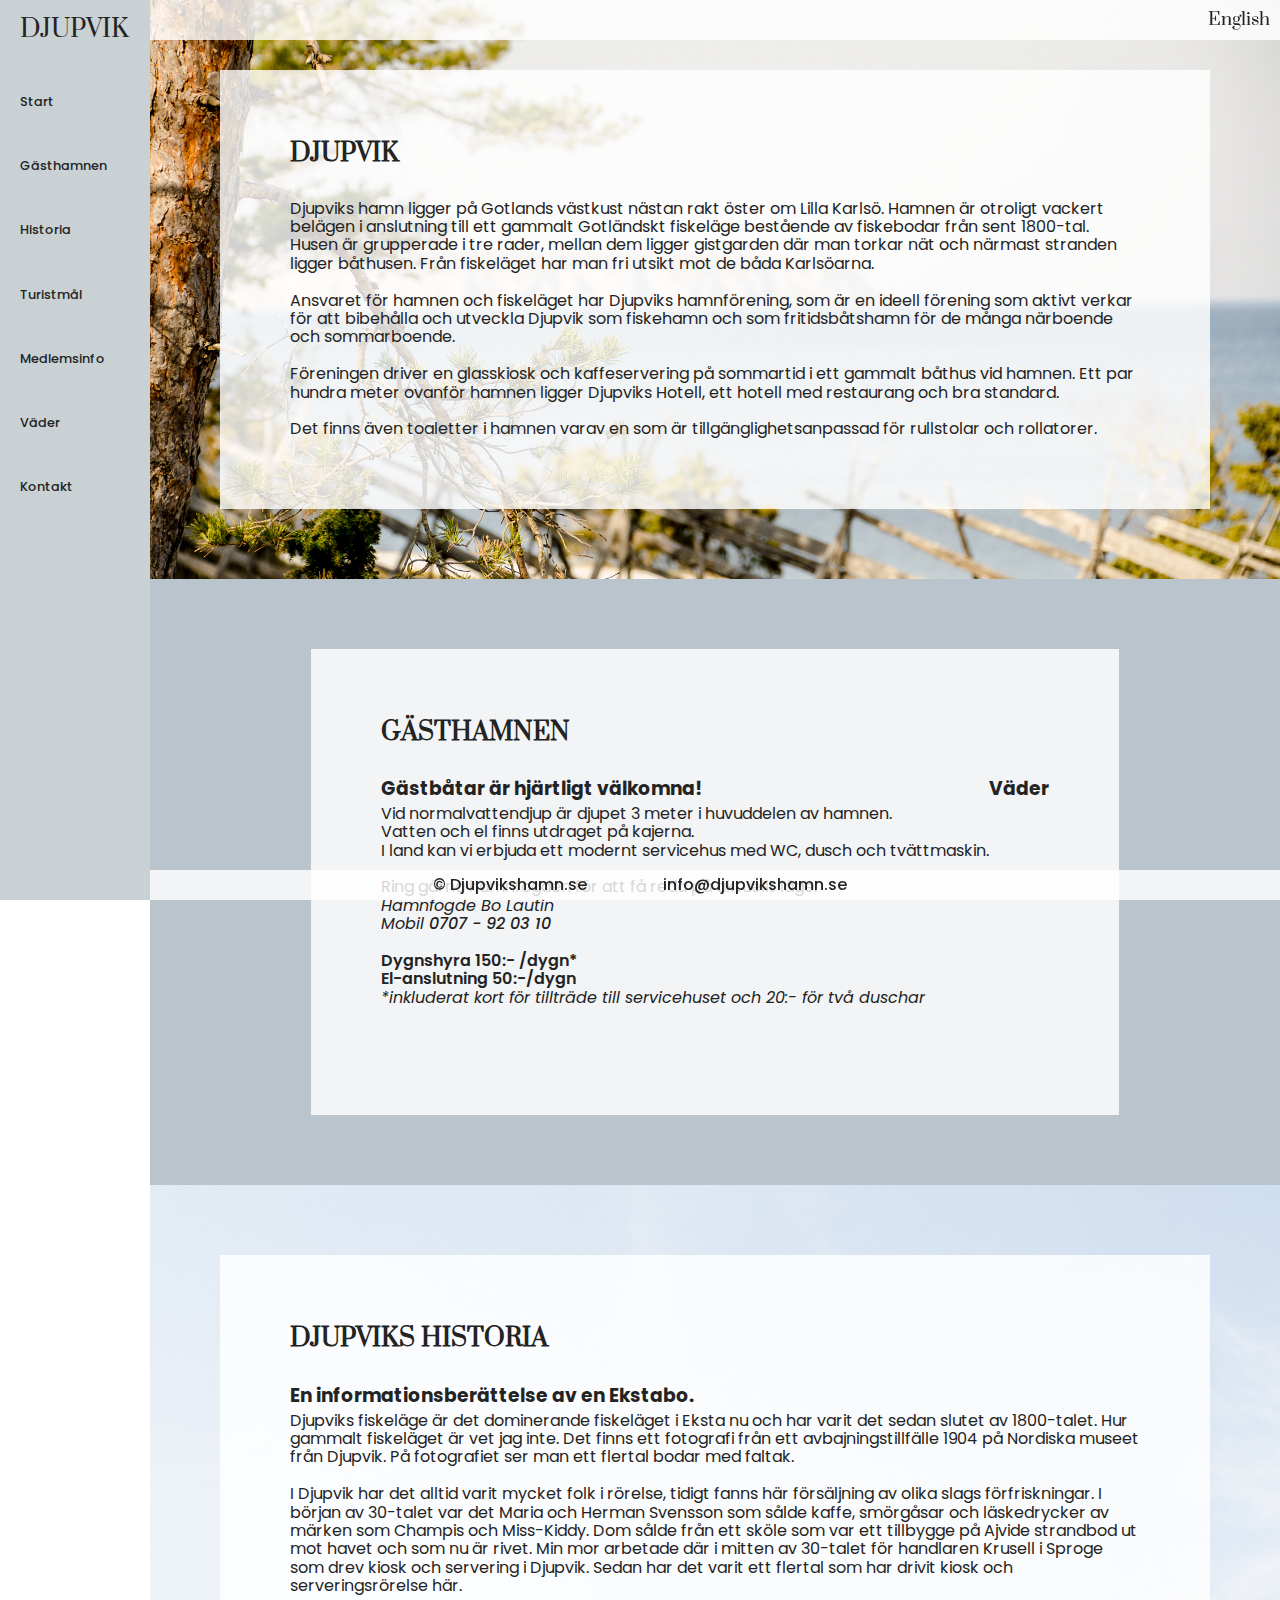
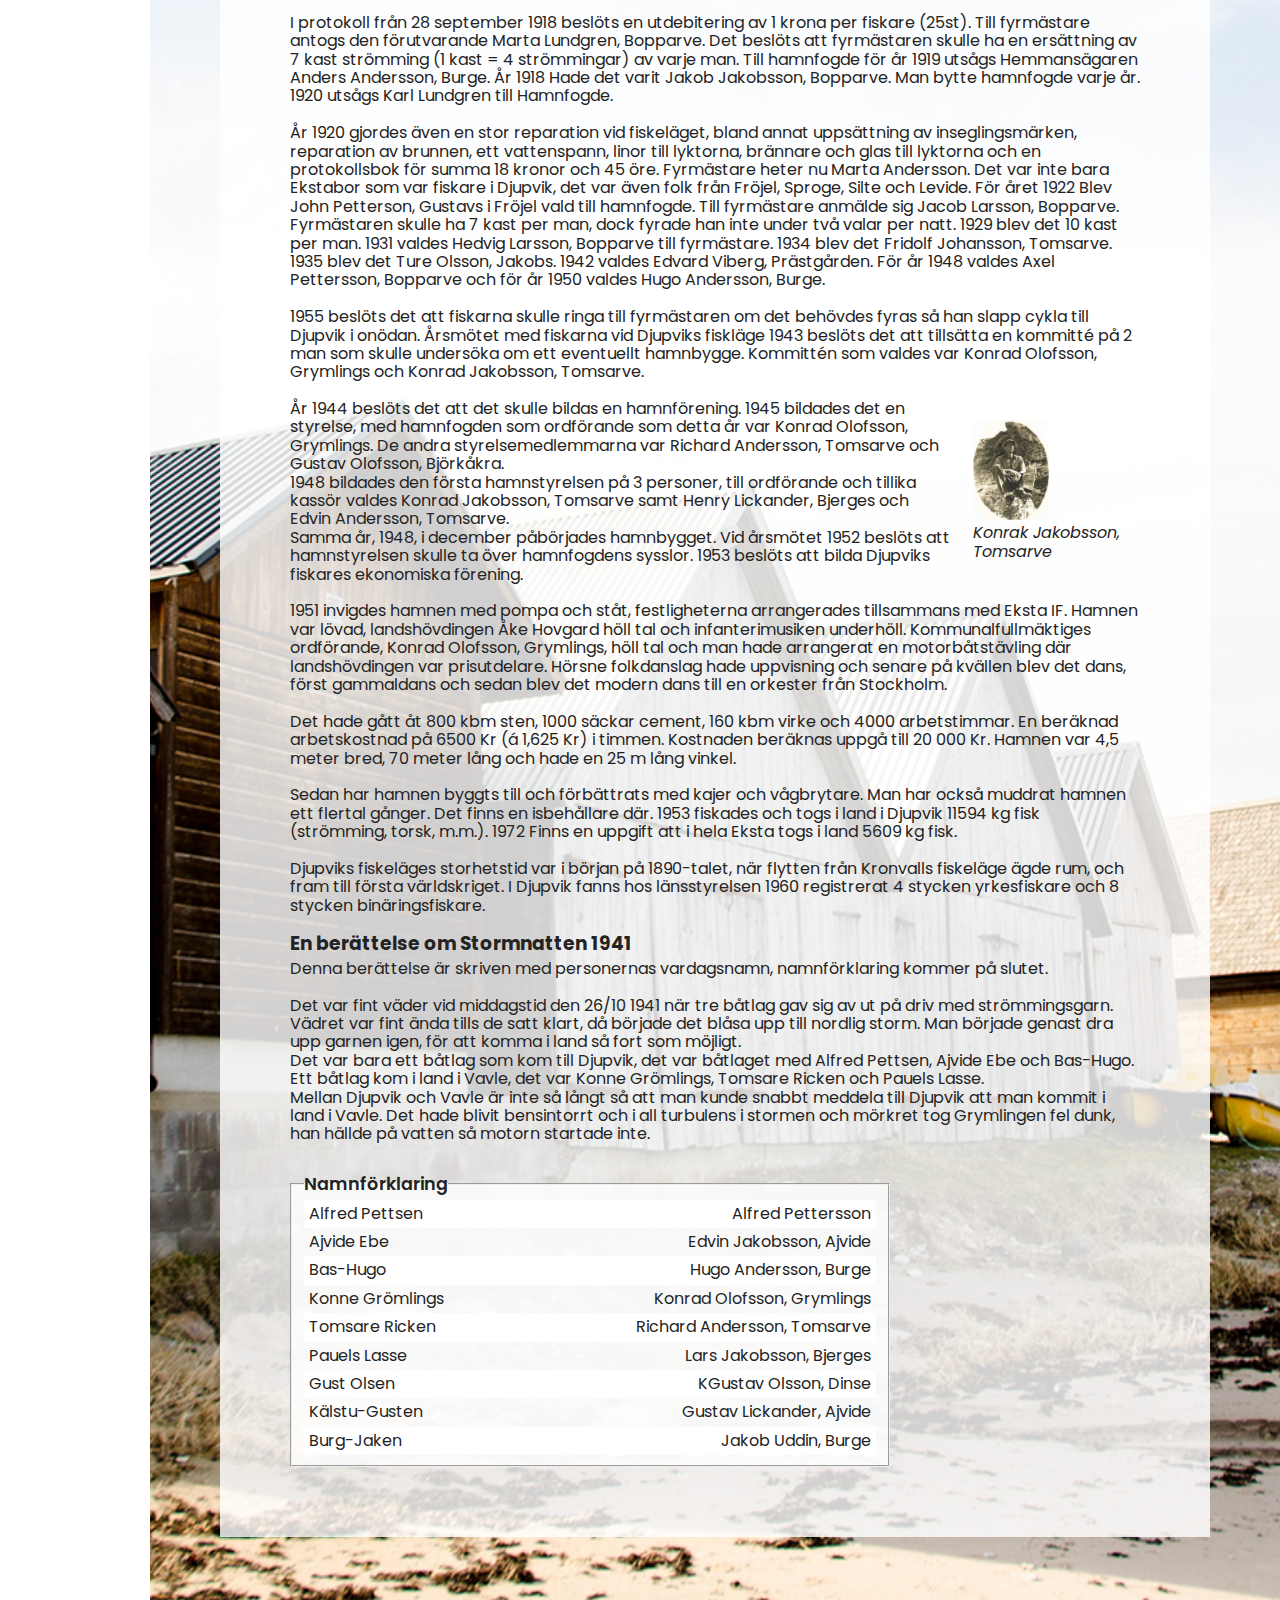
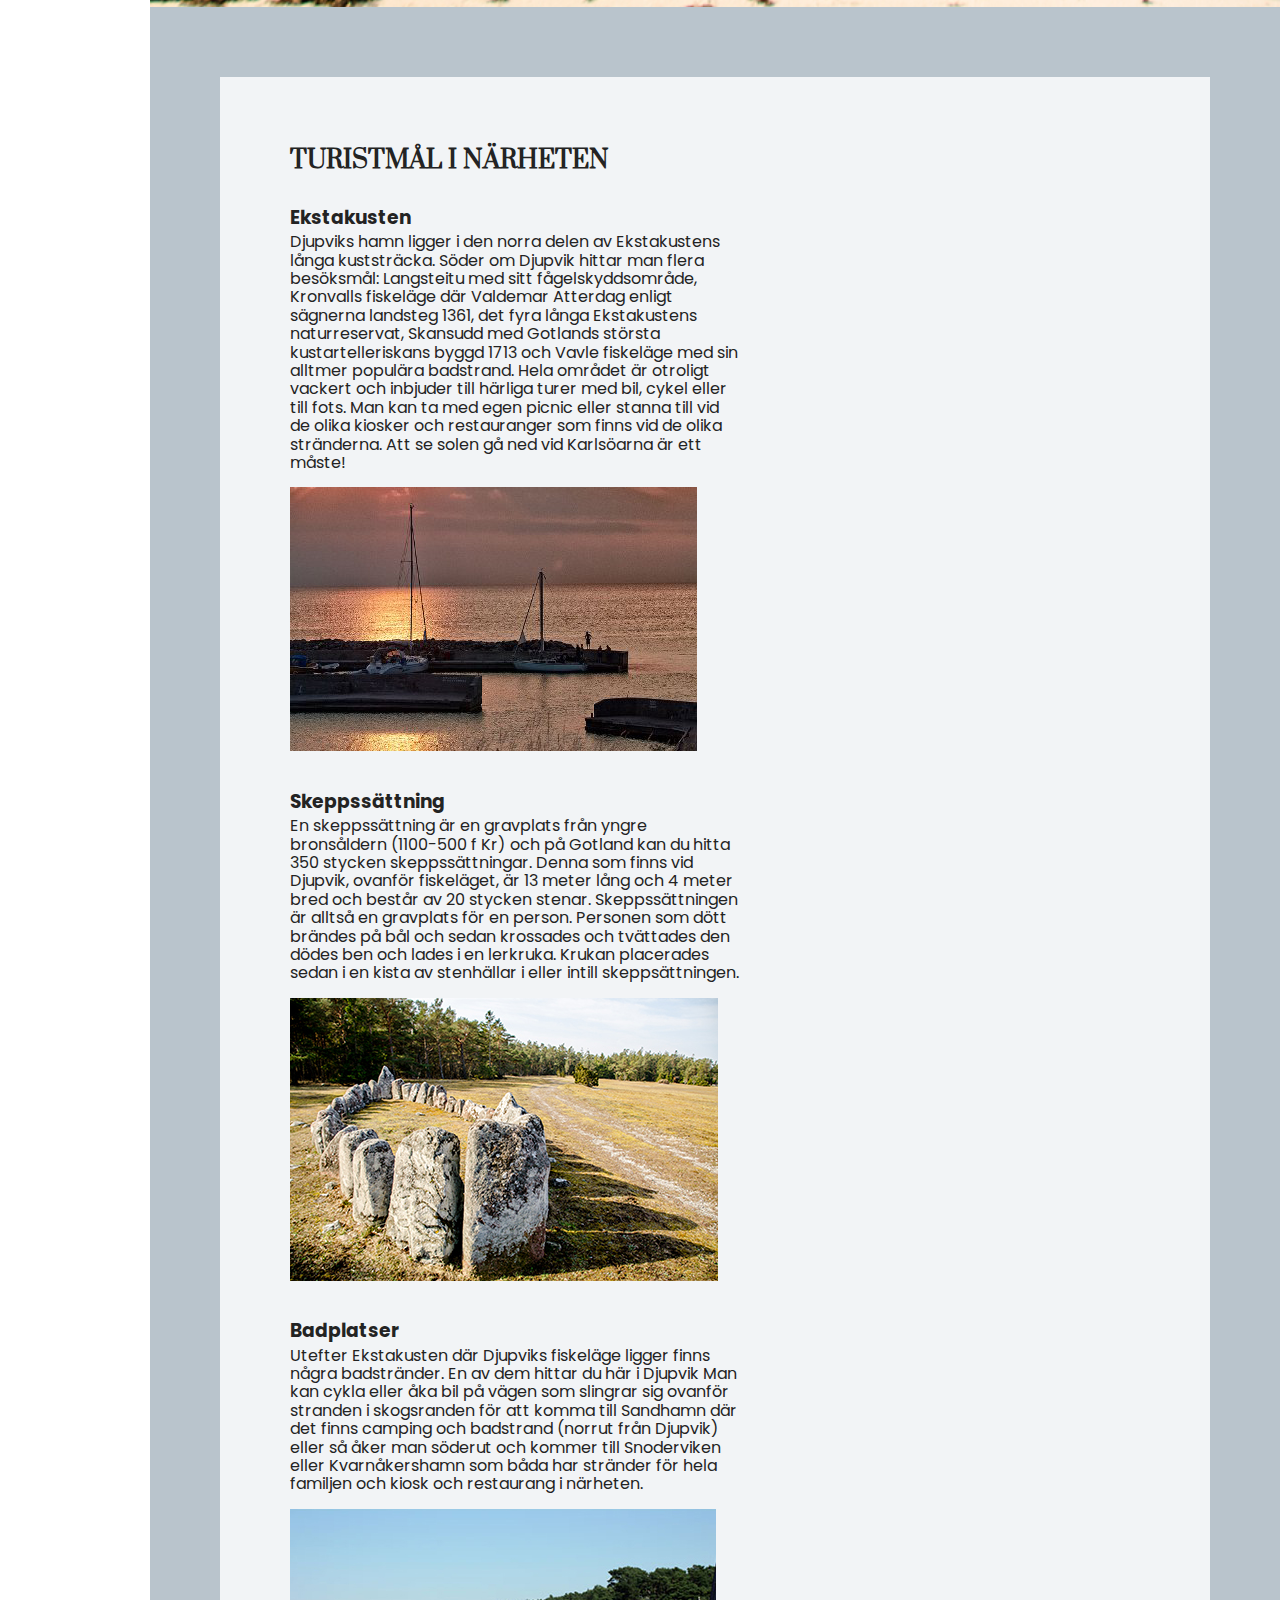
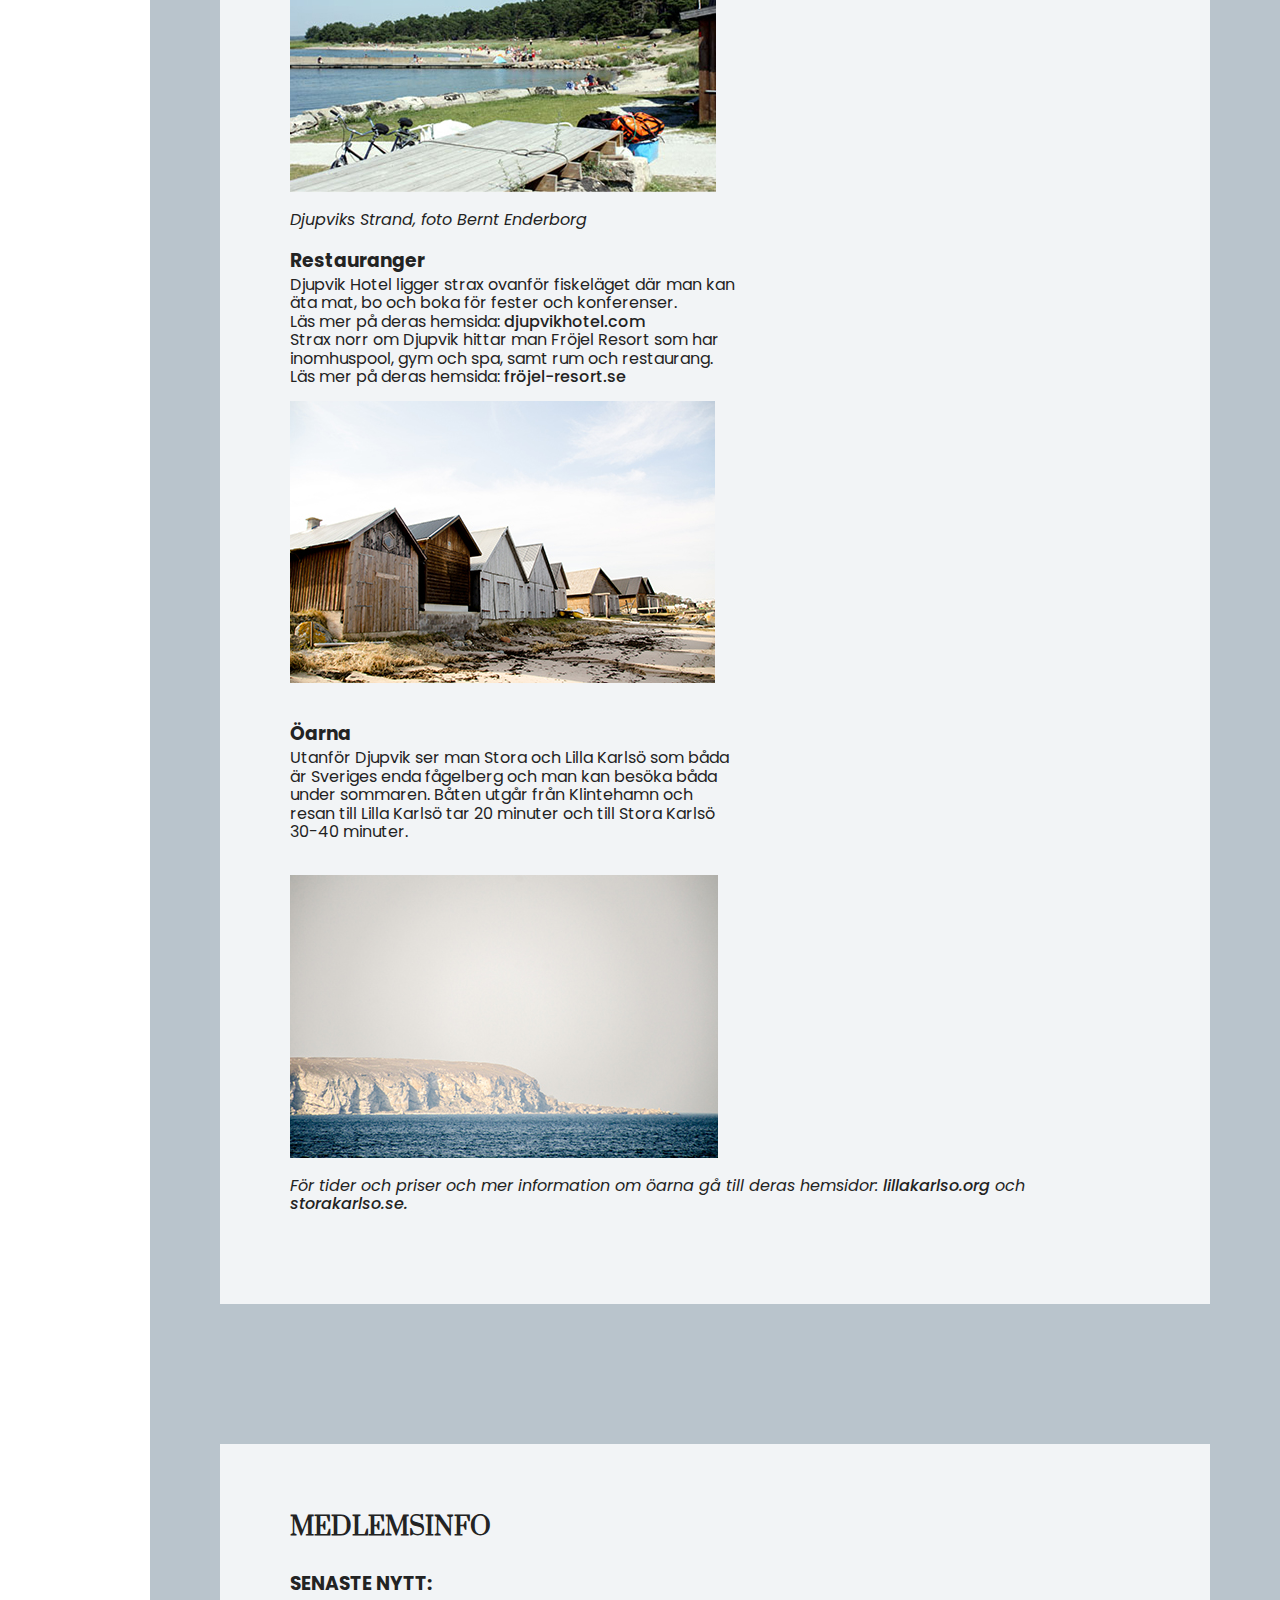
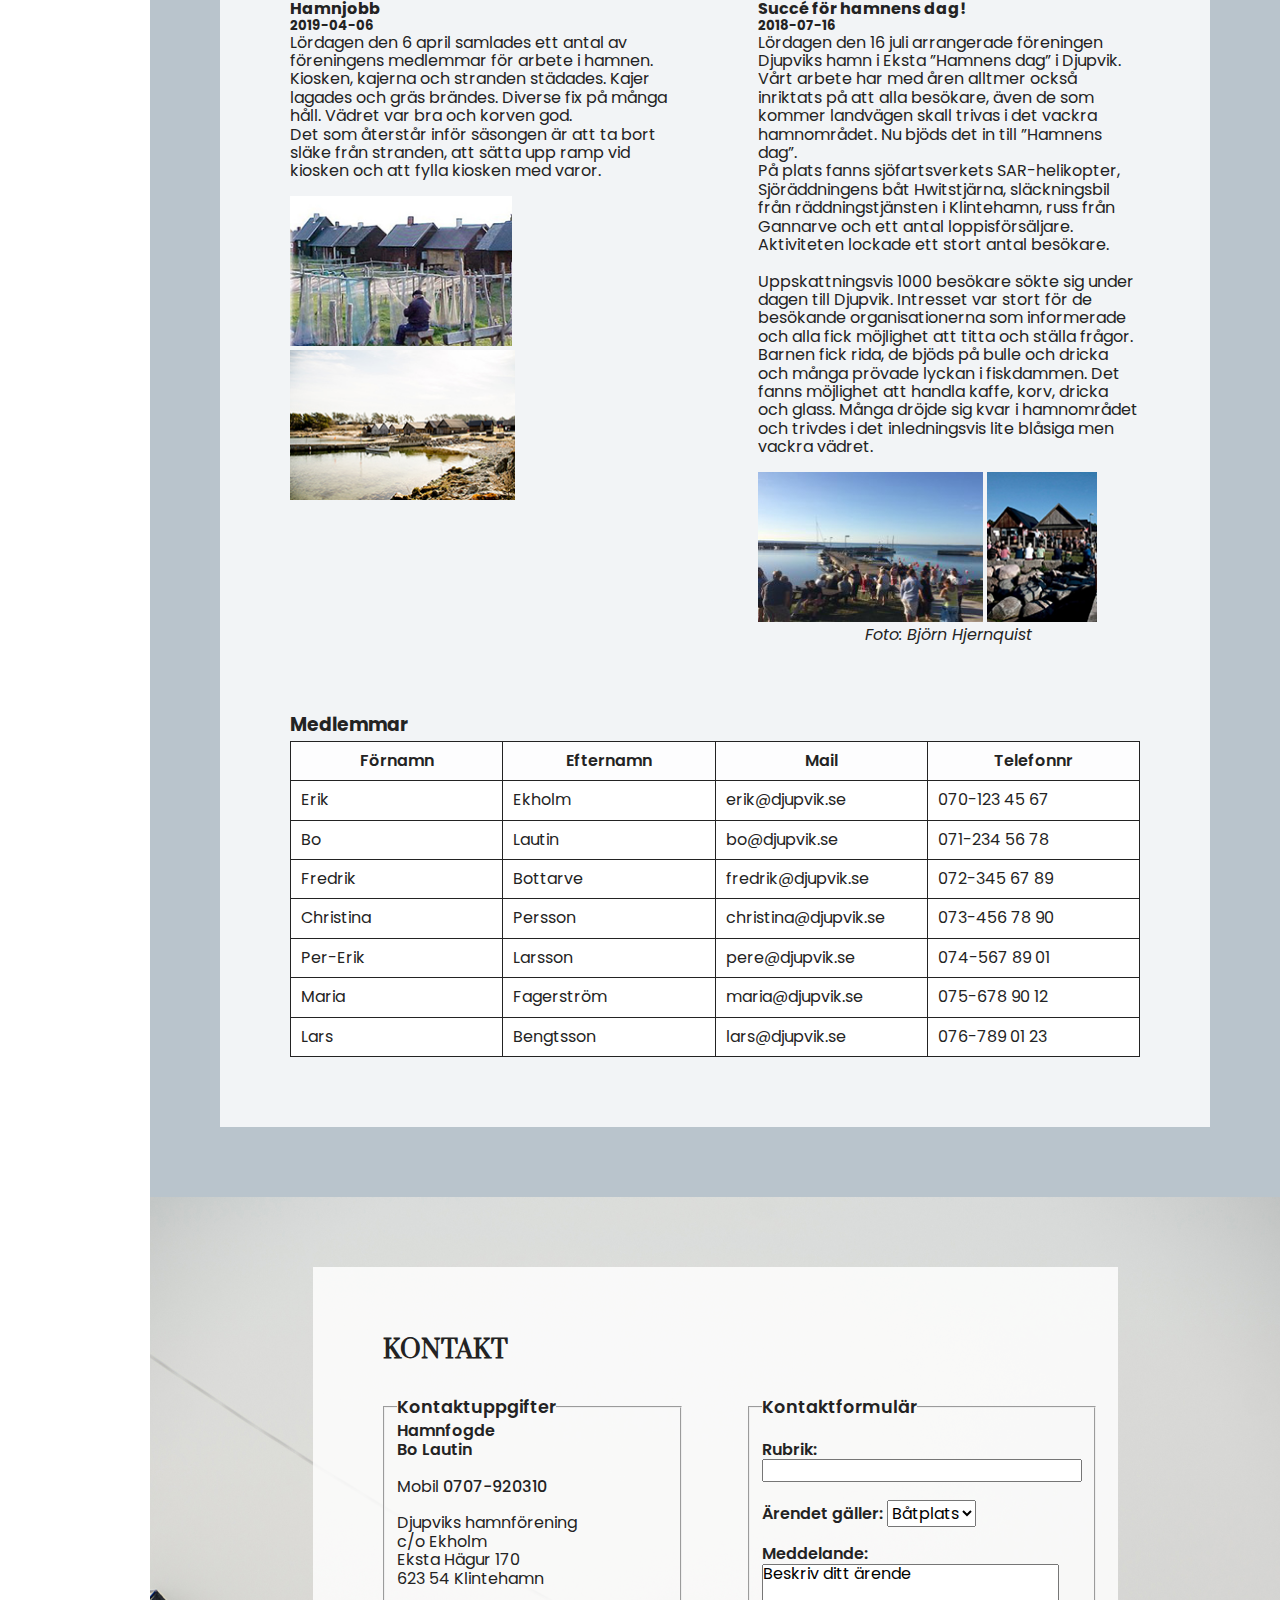
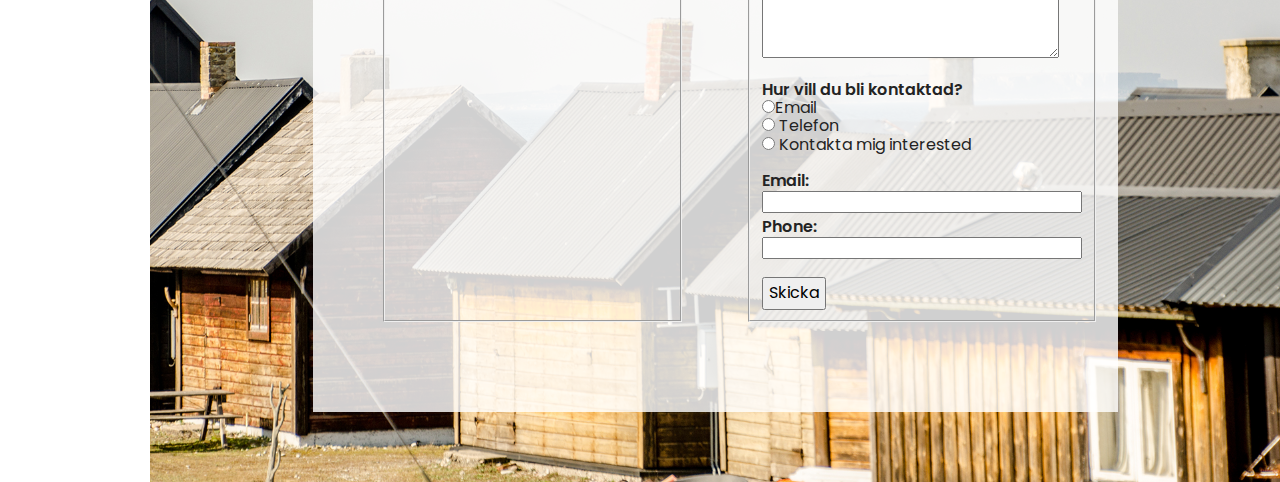
<file: index.html>
<!DOCTYPE html>
<html lang="sv">
<head>
    <meta charset="UTF-8">
    <meta name="viewport" content="width=device-width, initial-scale=1.0">
    <link rel="stylesheet" href="./assets/css/normalize.css">
    <link rel="stylesheet" href="./assets/css/style.css">
    <link rel="stylesheet" href="./assets/css/weather.css">
    <link rel="stylesheet" href="https://cdnjs.cloudflare.com/ajax/libs/font-awesome/5.15.3/css/all.min.css">
    <link rel="preconnect" href="https://fonts.gstatic.com" crossorigin>
    <link href="https://fonts.googleapis.com/css2?family=Poppins:ital,wght@0,300;0,400;0,500;0,600;0,700;0,800;1,300;1,400;1,500&family=Prata&display=swap" rel="stylesheet">
    <title>Djupvik</title>
</head>
<body id="root">
    <header>    
        <i id="dropdown" class="fas fa-bars hide"></i>
        <a class="eng-link" href="english.html">English</a>
    </header>
    <aside id="sidebar" class="sidebar">
        <h1><a class="logo" href="index.html" tabindex="1">Djupvik</a></h1>
        <nav>
            <ul>
                <li><a href="#start">Start</a></li>
                <li><a href="#guestMooring">Gästhamnen</a></li>
                <li><a href="#history">Historia</a></li>
                <li><a href="#turism">Turistmål</a></li>
               <li> <a href="#memberInfo">Medlemsinfo</a></li>
                <li><a href="#weather">Väder</a></li>
               <li> <a href="#contact">Kontakt</a></li>
            </ul>
        </nav>
    </aside>
    <main id="main">
        <div id="start" class="padding">      
            <section class="padding">
                <h2 tabindex="0">Djupvik</h2>
                <p>
                    Djupviks hamn ligger på Gotlands västkust nästan rakt öster om Lilla Karlsö. Hamnen är otroligt vackert belägen 
                    i anslutning till ett gammalt Gotländskt fiskeläge bestående av fiskebodar från sent 1800-tal.
                    Husen är grupperade i tre rader, mellan dem ligger gistgarden där man torkar nät och närmast stranden ligger båthusen. 
                    Från fiskeläget har man fri utsikt mot de båda Karlsöarna. <br /><br />
                    
                    Ansvaret för hamnen och fiskeläget har Djupviks hamnförening, som är en ideell förening 
                    som aktivt verkar för att bibehålla och utveckla Djupvik som fiskehamn och som fritidsbåtshamn för de många närboende och sommarboende. <br /><br />
                    
                    Föreningen driver en glasskiosk och kaffeservering på sommartid i ett gammalt båthus vid hamnen. 
                    Ett par hundra meter ovanför hamnen ligger Djupviks Hotell, ett hotell med restaurang och bra standard.<br /><br />
                    
                    Det finns även toaletter i hamnen varav en som är tillgänglighetsanpassad för rullstolar och rollatorer. 
                </p>
            </section> 
        </div>
        <div class="padding">
            <section id="guestMooring" class="padding">
                <h2 tabindex="0">Gästhamnen</h2>
                <div class="flex-row">
                    <article>
                        <h3>Gästbåtar är hjärtligt välkomna!</h3>
                        <p>                  
                            Vid normalvattendjup är djupet 3 meter i huvuddelen av hamnen.<br />
                            Vatten och el finns utdraget på kajerna.<br />
                            I land kan vi erbjuda ett modernt servicehus med WC, dusch och tvättmaskin.<br /><br />
                            
                            Ring gärna hamnfogden för att få reda på aktuellt läge.<br />
                            <span class="italic">
                                Hamnfogde Bo Lautin<br />
                                Mobil <a href="tel:0707920310">0707 - 92 03 10</a>
                            </span><br /><br />
                            
                            <span class="bold">
                                Dygnshyra 150:- /dygn* <br />
                                El-anslutning 50:-/dygn <br />
                            </span>
                            <span class="italic">
                                *inkluderat kort för tillträde till servicehuset och 20:- för två duschar<br /><br />
                            </span>
                        </p>
                    </article>
                    <aside>
                        <h3 tabindex="0">Väder</h3>
                        <div id="weather" class="swe flex-row"></div>
                    </aside>
                </div> 
            </section>
        </div>
        <div id="history" class="padding">
            <section class="padding">
                <h2 tabindex="0">Djupviks historia</h2>
                <article>
                    <h3>En informationsberättelse av en Ekstabo.</h3>
                    <p>
                        Djupviks fiskeläge är det dominerande fiskeläget i Eksta nu och har varit det sedan slutet av 1800-talet. 
                        Hur gammalt fiskeläget är vet jag inte. Det finns ett fotografi från ett avbajningstillfälle 1904 på Nordiska museet från Djupvik. 
                        På fotografiet ser man ett flertal bodar med faltak.<br /><br />

                        I Djupvik har det alltid varit mycket folk i rörelse, tidigt fanns här försäljning av olika slags förfriskningar. 
                        I början av 30-talet var det Maria och Herman Svensson som sålde kaffe, smörgåsar och läskedrycker av märken som Champis och Miss-Kiddy. 
                        Dom sålde från ett sköle som var ett tillbygge på Ajvide strandbod ut mot havet och som nu är rivet. Min mor arbetade där i mitten av 30-talet 
                        för handlaren Krusell i Sproge som drev kiosk och servering i Djupvik. 
                        Sedan har det varit ett flertal som har drivit kiosk och serveringsrörelse här.<br /><br />
                        
                        I protokoll från 28 september 1918 beslöts en utdebitering av 1 krona per fiskare (25st). 
                        Till fyrmästare antogs den förutvarande Marta Lundgren, Bopparve. 
                        Det beslöts att fyrmästaren skulle ha en ersättning av 7 kast strömming (1 kast = 4 strömmingar) av varje man. 
                        Till hamnfogde för år 1919 utsågs Hemmansägaren Anders Andersson, Burge. År 1918 Hade det varit Jakob Jakobsson, Bopparve. 
                        Man bytte hamnfogde varje år. 1920 utsågs Karl Lundgren till Hamnfogde.<br /><br />
                        
                        År 1920 gjordes även en stor reparation vid fiskeläget, bland annat uppsättning av inseglingsmärken, reparation av brunnen, ett vattenspann, linor till lyktorna, 
                        brännare och glas till lyktorna och en protokollsbok för summa 18 kronor och 45 öre. Fyrmästare heter nu Marta Andersson. 
                        Det var inte bara Ekstabor som var fiskare i Djupvik, det var även folk från Fröjel, Sproge, Silte och Levide. För året 1922 Blev John Petterson, 
                        Gustavs i Fröjel vald till hamnfogde. Till fyrmästare anmälde sig Jacob Larsson, Bopparve. Fyrmästaren skulle ha 7 kast per man, 
                        dock fyrade han inte under två valar per natt. 1929 blev det 10 kast per man. 1931 valdes Hedvig Larsson, Bopparve till fyrmästare. 
                        1934 blev det Fridolf Johansson, Tomsarve. 1935 blev det Ture Olsson, Jakobs. 1942 valdes Edvard Viberg, Prästgården. 
                        För år 1948 valdes Axel Pettersson, Bopparve och för år 1950 valdes Hugo Andersson, Burge.<br /><br />
                        
                        1955 beslöts det att fiskarna skulle ringa till fyrmästaren om det behövdes fyras så han slapp cykla till Djupvik i onödan. 
                        Årsmötet med fiskarna vid Djupviks fiskläge 1943 beslöts det att tillsätta en kommitté på 2 man som skulle undersöka om ett eventuellt hamnbygge. 
                        Kommittén som valdes var Konrad Olofsson, Grymlings och Konrad Jakobsson, Tomsarve.<br /><br />

                    </p>
                    <figure class="float">
                        <img  src="/img/Konrad.jpg" alt="Bild på Konrad Jakobsson" title="Konrad Jakobsson, Tomsarve" height="100">
                        <figcaption class="italic">Konrak Jakobsson,<br />Tomsarve</figcaption>
                    </figure>
                    <p> 
                        År 1944 beslöts det att det skulle bildas en hamnförening. 1945 bildades det en styrelse, 
                        med hamnfogden som ordförande som detta år var Konrad Olofsson, Grymlings. 
                        De andra styrelsemedlemmarna var Richard Andersson, Tomsarve och Gustav Olofsson, Björkåkra. <br />
                        1948 bildades den första hamnstyrelsen på 3 personer, till ordförande och tillika kassör valdes Konrad Jakobsson, 
                        Tomsarve samt Henry Lickander, Bjerges och Edvin Andersson, Tomsarve. <br />
                        Samma år, 1948, i december påbörjades hamnbygget. 
                        Vid årsmötet 1952 beslöts att hamnstyrelsen skulle ta över hamnfogdens sysslor. 
                        1953 beslöts att bilda Djupviks fiskares ekonomiska förening.<br /><br />

                        1951 invigdes hamnen med pompa och ståt, festligheterna arrangerades tillsammans med Eksta IF. 
                        Hamnen var lövad, landshövdingen Åke Hovgard höll tal och infanterimusiken underhöll. 
                        Kommunalfullmäktiges ordförande, Konrad Olofsson, Grymlings, 
                        höll tal och man hade arrangerat en motorbåtstävling där landshövdingen var prisutdelare. 
                        Hörsne folkdanslag hade uppvisning och senare på kvällen blev det dans, först gammaldans 
                        och sedan blev det modern dans till en orkester från Stockholm.<br /><br />

                        Det hade gått åt 800 kbm sten, 1000 säckar cement, 160 kbm virke och 4000 arbetstimmar. 
                        En beräknad arbetskostnad på 6500 Kr (á 1,625 Kr) i timmen. Kostnaden beräknas uppgå till 20 000 Kr. 
                        Hamnen var 4,5 meter bred, 70 meter lång och hade en 25 m lång vinkel.<br /><br />

                        Sedan har hamnen byggts till och förbättrats med kajer och vågbrytare. Man har också muddrat hamnen ett flertal gånger. 
                        Det finns en isbehållare där. 1953 fiskades och togs i land i Djupvik 11594 kg fisk (strömming, torsk, m.m.). 
                        1972 Finns en uppgift att i hela Eksta togs i land 5609 kg fisk.<br /><br />

                        Djupviks fiskeläges storhetstid var i början på 1890-talet, när flytten från Kronvalls fiskeläge ägde rum, och fram till första världskriget. 
                        I Djupvik fanns hos länsstyrelsen 1960 registrerat 4 stycken yrkesfiskare och 8 stycken binäringsfiskare.<br /><br />
                    </p>
                </article>
                <article>
                    <h3 tabindex="0"> En berättelse om Stormnatten 1941</h3>
                    <p>
                        Denna berättelse är skriven med personernas vardagsnamn, namnförklaring kommer på slutet. <br /><br />
                        Det var fint väder vid middagstid den 26/10 1941 när tre båtlag gav sig av ut på driv med strömmingsgarn. 
                        Vädret var fint ända tills de satt klart, då började det blåsa upp till nordlig storm. 
                        Man började genast dra upp garnen igen, för att komma i land så fort som möjligt. <br />
                        Det var bara ett båtlag som kom till Djupvik, det var båtlaget med Alfred Pettsen, Ajvide Ebe och Bas-Hugo. <br />
                        Ett båtlag kom i land i Vavle, det var Konne Grömlings, Tomsare Ricken och Pauels Lasse. <br />
                        Mellan Djupvik och Vavle är inte så långt så att man kunde snabbt meddela till Djupvik att man kommit i land i Vavle. 
                        Det hade blivit bensintorrt och i all turbulens i stormen och mörkret tog Grymlingen fel dunk, han hällde på vatten så motorn startade inte.
                    </p>
                    <fieldset class="fieldset" id="names">      
                        <legend>Namnförklaring</legend>
                        <ul class="name-exp">
                            <li>Alfred Pettsen</li>
                            <li>Alfred Pettersson</li>
                        </ul>
                        <ul class="name-exp">
                            <li>Ajvide Ebe</li>
                            <li>Edvin Jakobsson, Ajvide</li>
                        </ul>
                        <ul class="name-exp">
                            <li>Bas-Hugo</li>
                            <li>Hugo Andersson, Burge</li>
                        </ul>
                        <ul class="name-exp">
                            <li>Konne Grömlings</li>
                            <li>Konrad Olofsson, Grymlings </li>
                        </ul>
                        <ul class="name-exp">
                            <li>Tomsare Ricken</li>
                            <li>Richard Andersson, Tomsarve</li>
                        </ul>
                        <ul class="name-exp">
                            <li>Pauels Lasse</td>
                            <li>Lars Jakobsson, Bjerges</li>
                        </ul>
                        <ul class="name-exp">
                            <li>Gust Olsen</li>
                            <li>KGustav Olsson, Dinse</li>
                        </ul>
                        <ul class="name-exp">
                            <li>Kälstu-Gusten</li>
                            <li>Gustav Lickander, Ajvide</li>
                        </ul>
                        <ul class="name-exp">
                            <li>Burg-Jaken</li>
                            <li>Jakob Uddin, Burge</li>
                        </ul>
                    </fieldset>
                </article>
            </section>
        </div>
        <div class="padding">
            <section id="turism" class="padding">
                <h2 tabindex="0">Turistmål i närheten</h2>
                <div class="flex-row">
                    <article>
                        <h3 tabindex="0">Ekstakusten</h3>
                        <p>Djupviks hamn ligger i den norra delen av Ekstakustens långa kuststräcka. 
                            Söder om Djupvik hittar man flera besöksmål: Langsteitu med sitt fågelskyddsområde, 
                            Kronvalls fiskeläge där Valdemar Atterdag enligt sägnerna landsteg 1361, 
                            det fyra långa Ekstakustens naturreservat, Skansudd med Gotlands största kustartelleriskans byggd 1713 
                            och Vavle fiskeläge med sin alltmer populära badstrand. 
                            Hela området är otroligt vackert och inbjuder till härliga turer med bil, cykel eller till fots. 
                            Man kan ta med egen picnic eller stanna till vid de olika kiosker och restauranger som finns vid de olika stränderna. 
                            Att se solen gå ned vid Karlsöarna är ett måste!
                        </p>
                        <img 
                            src="/img/turism/sunset.jpg"
                            alt="Solnedgång över hamnplats"
                            srcset="/img/turism/sunset283.jpg 283w, /img/turism/sunset.jpg 407w"
                           sizes="(min-width: 600px) 407px, 80vw"
                        />
                    </article>
                    <article>
                        <h3 tabindex="0">Skeppssättning</h3>
                        <p>En skeppssättning är en gravplats från yngre bronsåldern (1100-500 f Kr) och på Gotland kan du hitta 350 stycken skeppssättningar. Denna som finns vid Djupvik, ovanför fiskeläget, är 13 meter lång och 4 meter bred och består av 20 stycken stenar. 
                            Skeppssättningen är alltså en gravplats för en person. Personen som dött brändes på bål och sedan krossades och tvättades den dödes ben och lades i en lerkruka. Krukan placerades sedan i en kista av stenhällar i eller intill skeppsättningen. 
                        </p>
                        <picture>
                            <source media="(max-width:800px)" srcset="/img/turism/grave_portrait.jpg">
                            <source media="(min-width:800px)" srcset="/img/turism/grave.jpg">
                            <img src="/img/turism/grave.jpg" alt="Skeppssättning på Gotland">
                        </picture>
                    </article>
                    <article>
                        <h3 tabindex="0">Badplatser</h3>
                        <p>
                            Utefter Ekstakusten där Djupviks fiskeläge ligger finns några badstränder. En av dem hittar du här i Djupvik
                            Man kan cykla eller åka bil på vägen som slingrar sig ovanför stranden i skogsranden för att komma till Sandhamn 
                            där det finns camping och badstrand (norrut från Djupvik) eller så åker man söderut och kommer till Snoderviken eller 
                            Kvarnåkershamn som båda har stränder för hela familjen och kiosk och restaurang i närheten. 
                        </p>
                        <figure>
                            <img 
                                src="/img/turism/beachDjupvik.jpg"
                                alt="Djupviks Strand"
                                srcset="/img/turism/beachDjupvik283.jpg 283w, /img/turism/beachDjupvik.jpg 407w"
                                sizes="(min-width: 600px) 407px, 80vw"
                            />
                            <figcaption class="italic">Djupviks Strand, foto Bernt Enderborg</figcaption>
                        </figure>
                    </article>
                    <article>
                        <h3 tabindex="0">Restauranger</h3>
                        <p> Djupvik Hotel ligger strax ovanför fiskeläget där man kan äta mat, bo och boka för fester och konferenser. <br />
                            Läs mer på deras hemsida: <a href="http://djupvikhotel.com" target="_blank">djupvikhotel.com</a><br />
                            Strax norr om Djupvik hittar man Fröjel Resort som har inomhuspool, gym och spa, samt rum och restaurang. <br />
                            Läs mer på deras hemsida: <a href="https://fröjel-resort.se" target="_blank" >fröjel-resort.se</a>
                        </p>
                        <img 
                            src="/img/turism/fishinghuts.jpg"
                            alt="Fiskehyddor längs strand"
                            srcset="/img/turism/fishinghuts283.jpg 283w, /img/turism/fishinghuts.jpg 407w"
                            sizes="(min-width: 600px) 407px, 80vw"
                        />
                    </article>
                    <article>
                        <h3 tabindex="0">Öarna</h3>
                        <p>Utanför Djupvik ser man Stora och Lilla Karlsö som båda är Sveriges enda fågelberg och man kan besöka båda under sommaren. 
                            Båten utgår från Klintehamn och resan till Lilla Karlsö tar 20 minuter och till Stora Karlsö 30-40 minuter.<br /><br />
                        </p>
                        <figure>
                            <img 
                                src="/img/turism/birdIsland.jpg"
                                alt="Havet med Stora Karlsö i bakgrunden"
                                srcset="/img/turism/birdIsland283.jpg 283w, /img/turism/birdIsland.jpg 407w"
                                sizes="(min-width: 600px) 407px, 80vw"
                            /> 
                            <figcaption class="italic">För tider och priser och mer information om öarna gå till deras hemsidor: 
                                <a href="http://lillakarlso.org/" target="_blank">lillakarlso.org</a> och <a href="http://www.storakarlso.se" target="_blank">storakarlso.se.</a>
                            </figcaption>
                        </figure>
                    </article>
                </div>
            </section>
        </div>
        <div class="padding">
            <section id="memberInfo" class="padding">
                <h2 tabindex="0">Medlemsinfo</h2>
                <section>
                    <h3>SENASTE NYTT:</h3>
                    <div class="flex-row"> 
                        <article class="space margin">
                            <h4 tabindex="0"> Hamnjobb</h4>
                            <h5>2019-04-06</h5>
                            <p>Lördagen den 6 april samlades ett antal av föreningens medlemmar för arbete i hamnen. <br />
                                Kiosken, kajerna och stranden städades. 
                                Kajer lagades och gräs brändes. 
                                Diverse fix på många håll. 
                                Vädret var bra och korven god. <br />
                                Det som återstår inför säsongen är att ta bort släke från stranden, att sätta upp ramp vid kiosken och att fylla kiosken med varor.
                            </p>
                            <figure>
                                <img src="/img/membersInfo/fishingnetl.jpg" alt="Man rensar fiskenät" height="150">
                                <img src="/img/membersInfo/beach.jpg" alt="Strand med brygga och småhus" height="150" width="225">
                            </figure>
                        </article>
                        <article class="space">
                            <h4 tabindex="0">Succé för hamnens dag!</h4>
                            <h5>2018-07-16</h5>
                            <p> Lördagen den 16 juli arrangerade föreningen Djupviks hamn i Eksta ”Hamnens dag” i Djupvik. <br />
                                Vårt arbete har med åren alltmer också inriktats på att alla besökare, även de som kommer landvägen skall trivas i det vackra hamnområdet. 
                                Nu bjöds det in till ”Hamnens dag”. <br />
                                På plats fanns sjöfartsverkets SAR-helikopter, Sjöräddningens båt Hwitstjärna, släckningsbil från räddningstjänsten i Klintehamn, 
                                russ från Gannarve och ett antal loppisförsäljare. 
                                Aktiviteten lockade ett stort antal besökare.<br /><br />
                                
                                Uppskattningsvis 1000 besökare sökte sig under dagen till Djupvik. 
                                Intresset var stort för de besökande organisationerna som informerade och alla fick möjlighet att titta och ställa frågor. 
                                Barnen fick rida, de bjöds på bulle och dricka och många prövade lyckan i fiskdammen. 
                                Det fanns möjlighet att handla kaffe, korv, dricka och glass. 
                                Många dröjde sig kvar i hamnområdet och trivdes i det inledningsvis lite blåsiga men vackra vädret.
                            </p> 
                            <figure>
                                <img src="/img/membersInfo/dock.jpg" alt="Människor vid pir" height="150" width="225">
                                <img src="/img/membersInfo/portDay.jpg" alt="Människor vid fiskyhyddor" height="150" width="110">
                                <figcaption class="italic right">Foto: Björn Hjernquist</figcaption> 
                            </figure>
                        </article>
                    </div>
                </section>
                <aside>
                    <h3 tabindex="0">Medlemmar</h3>
                    <table id="memberTable" class="border">
                        <thead>
                            <tr>
                                <th scope="col">Förnamn</th>
                                <th scope="col">Efternamn</th>
                                <th scope="col">Mail</th>
                                <th scope="col">Telefonnr</th>
                            </tr>
                        </thead>
                        <tbody>
                            <tr>
                                <td data-label="Förnamn">Erik</td>
                                <td data-label="Efternamn">Ekholm</td>
                                <td data-label="Mail">erik@djupvik.se</td>
                                <td data-label="Telefonnr">070-123 45 67</td>  
                            </tr>
                            <tr>
                                <td data-label="Förnamn">Bo</td>
                                <td data-label="Efternamn">Lautin</td>
                                <td data-label="Mail">bo@djupvik.se</td>
                                <td data-label="Telefonnr">071-234 56 78</td>  
                            </tr>
                            <tr>
                                <td data-label="Förnamn">Fredrik</td>
                                <td data-label="Efternamn">Bottarve</td>
                                <td data-label="Mail">fredrik@djupvik.se</td>
                                <td data-label="Telefonnr">072-345 67 89</td>  
                            </tr>
                            <tr>
                                <td data-label="Förnamn">Christina</td>
                                <td data-label="Efternamn">Persson</td>
                                <td data-label="Mail">christina@djupvik.se</td>
                                <td data-label="Telefonnr">073-456 78 90</td>  
                            </tr>
                            <tr>
                                <td data-label="Förnamn">Per-Erik</td>
                                <td data-label="Efternamn">Larsson</td>
                                <td data-label="Mail">pere@djupvik.se</td>
                                <td data-label="Telefonnr">074-567 89 01</td>  
                            </tr>
                            <tr>
                                <td data-label="Förnamn">Maria</td>
                                <td data-label="Efternamn">Fagerström</td>
                                <td data-label="Mail">maria@djupvik.se</td>
                                <td data-label="Telefonnr">075-678 90 12</td>  
                            </tr>
                            <tr>
                                <td data-label="Förnamn">Lars</td>
                                <td data-label="Efternamn">Bengtsson</td>
                                <td data-label="Mail">lars@djupvik.se</td>
                                <td data-label="Telefonnr">076-789 01 23</td>  
                            </tr>
                        </tbody>
                    </table>
                </aside>
            </section>
        </div>
        <div id="contact" class="padding">
            <section class="padding">
                <h2 tabindex="0">Kontakt</h2>
                <div class="flex-row">      
                    <fieldset id="fieldset" class="space margin">
                        <legend>Kontaktuppgifter</legend>   
                        <p><span class="bold">Hamnfogde<br /> Bo Lautin</span><br /><br />
                            Mobil <a href="tel:070792310">0707-920310</a><br /><br />
                            Djupviks hamnförening<br />
                            c/o Ekholm<br />
                            Eksta Hägur 170<br />
                            623 54 Klintehamn
                        </p>
                    </fieldset>
                    <form id="form" class="space">
                        <fieldset>
                            <legend>Kontaktformulär</legend><br />
                            
                            <label class ="bold" for="title">Rubrik:</label>
                            <input type="text" id="title" name="title" required><br /><br />
                            
                            <label class="bold" for="option">Ärendet gäller:</label>
                            <select id="option" name="option">
                                <option value="volvo">Båtplats</option>
                                <option value="saab">Medlem</option>
                                <option value="opel">Övrigt</option>
                            </select><br /><br />
                            
                            <label class="bold" for="msg">Meddelande:</label><br />
                            <textarea id="msg" name="msg" rows="5" maxlength="1000" required>Beskriv ditt ärende</textarea><br><br>
                            
                            <p class="bold">Hur vill du bli kontaktad?</p>
                            <label>
                                <input id="radioMail" class="radio" type="radio" name="radio" value="mail">Email
                            </label><br />
                            <label>
                                <input id="radioPhone" class="radio" type="radio" name="radio" value="phone" > Telefon
                            </label><br />
                            <label>
                                <input id="radioNone" class="radio" type="radio" name="radio" value="noContact"> Kontakta mig interested
                            </label><br /><br />

                            <label class="bold" for="email">Email:</label>
                            <input type="email" id="email" name="email"><br>
                            <label class="bold" for="phone">Phone:</label>
                            <input type="tel" id="phone" name="phone"><br><br>
                            
                            <input id="submit" type="submit" value="Skicka">
                        </fieldset>  
                    </form>
                </div>
            </section>
        </div>
    </main>
    <footer>
        <a href="www.djupvikshamn.se" target="_blank">&copy; Djupvikshamn.se</a> 
        <a href="mailto:info@djupvikshamn.se">info@djupvikshamn.se</a>
    </footer>
<script src="./assets/js/main.js"></script>
</body>
</html>
</file>
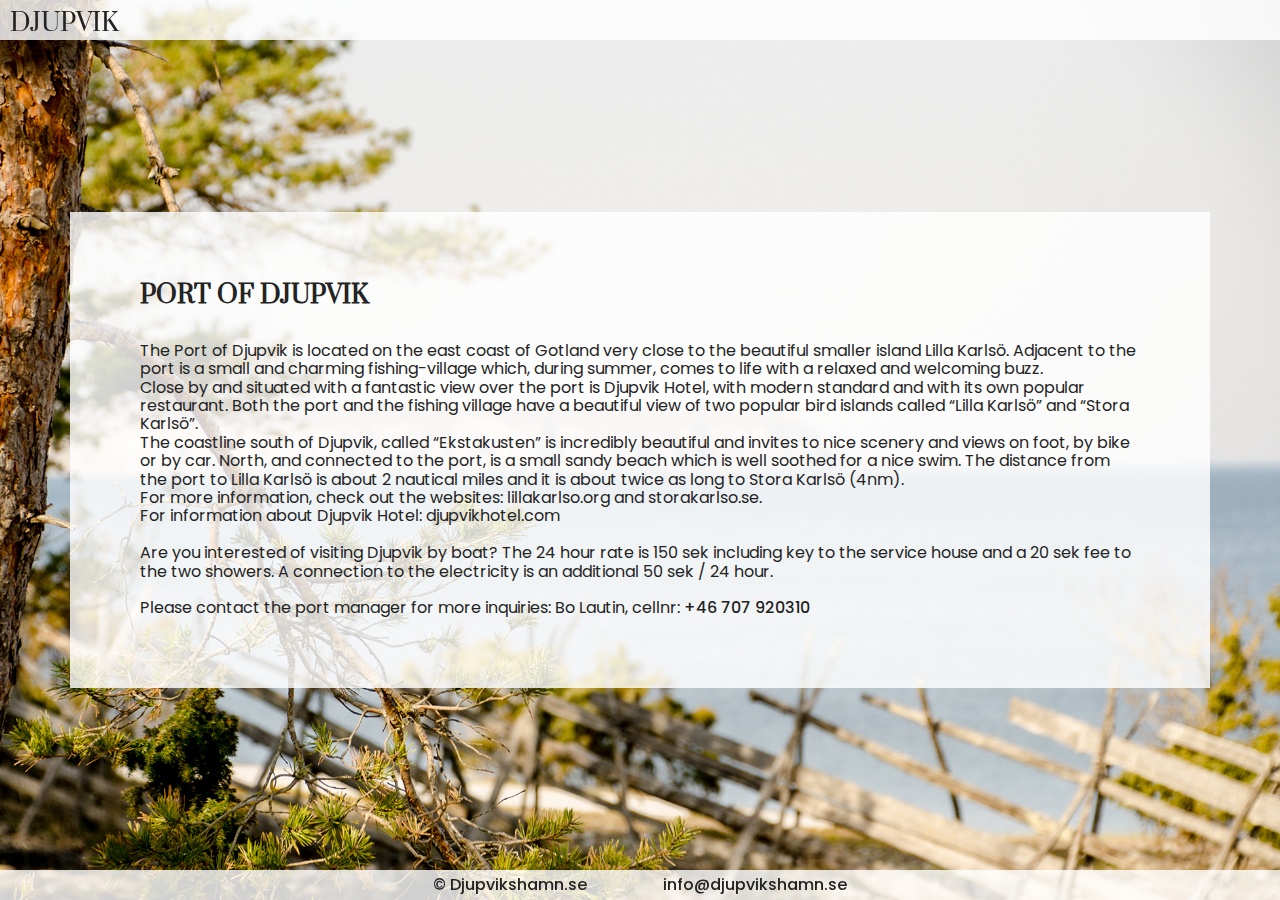
<file: english.html>
<!DOCTYPE html>
<html lang="en">
<head>
    <meta charset="UTF-8">
    <meta name="viewport" content="width=device-width, initial-scale=1.0">
    <link rel="stylesheet" href="./assets/css/normalize.css">
    <link rel="stylesheet" href="./assets/css/style.css">
    <link rel="stylesheet" href="https://cdnjs.cloudflare.com/ajax/libs/font-awesome/5.15.3/css/all.min.css">
    <link href="https://fonts.googleapis.com/css2?family=Poppins:ital,wght@0,100;0,200;0,300;0,400;0,500;0,600;0,700;0,800;0,900;1,400&family=Prata&display=swap" rel="stylesheet">    <script type="module" src="assets/js/main.js" async></script>
    <title>Djupvik English</title>
</head>
<body id="root">
    <header>    
        <h1><a class="logo" href="index.html">Djupvik</a></h1>
    </header>
    <main id="main" class="eng-main">
        <div id="english" class="padding">
            <article class="padding">
                <h2>Port of Djupvik</h2>
                <p>
                    The Port of Djupvik is located on the east coast of Gotland very close to the beautiful smaller island Lilla Karlsö. 
                    Adjacent to the port is a small and charming fishing-village which, during summer, comes to life with a relaxed and welcoming buzz.<br />
                    
                    Close by and situated with a fantastic view over the port is Djupvik Hotel, with modern standard and with its own popular restaurant.
                    
                    Both the port and the fishing village have a beautiful view of two popular bird islands called “Lilla Karlsö” and “Stora Karlsö”.<br />
                    
                    The coastline south of Djupvik, called “Ekstakusten” is incredibly beautiful and invites to nice scenery and views on foot, by bike or by car.
                    
                    North, and connected to the port, is a small sandy beach which is well soothed for a nice swim.
                    
                    The distance from the port to Lilla Karlsö is about 2 nautical miles and it is about twice as long to Stora Karlsö (4nm).<br />
                    
                    For more information, check out the websites: lillakarlso.org and storakarlso.se.<br />
                    For information about Djupvik Hotel: djupvikhotel.com<br /><br />
                    
                    Are you interested of visiting Djupvik by boat? The 24 hour rate is 150 sek including key to the service house and a 20 sek fee to the two showers. A connection to the electricity is an additional 50 sek / 24 hour.<br /><br />
                    
                    Please contact the port manager for more inquiries: Bo Lautin, cellnr: <a href="tel:+4670792031">+46 707 920310</a>
                </p>
            </article>
        </div>
    </main>
    <footer>
        <a href="www.djupvikshamn.se" target="_blank">&copy; Djupvikshamn.se</a> 
        <a href="mailto:info@djupvikshamn.se">info@djupvikshamn.se</a>
    </footer>
    <script src="./assets/js/main.js"></script>
</body>
</html>
</file>
<file: assets/css/style.css>
:root {
  --darkgrey: #232323;
  --bg: rgb(185, 196, 204);
  --opacity: rgba(255, 255, 255, 0.815);
}

* {
    margin: 0;
    padding: 0;
    box-sizing: border-box;
}

body {
    font-family: 'Poppins', sans-serif;
    color: var(--darkgrey);
}

/*********MENUES********/
header {
    position: fixed;
    top: 0;
    width: 100%;
    height: 40px;
    z-index: 2;
    background-color: var(--opacity);
}

header > * {
    margin: 10px;
    font-family: 'Prata', serif;
}


.sidebar {
    position: fixed;
    padding: 0 20px;
    background-color: #c9d1d4;
    z-index: 3;
}

h1 {
    font-family: 'Prata', serif;
    font-size: 1.5rem;
    font-weight: 500;
    text-transform: uppercase;
}

nav {
    width: 100%;
    height: 100%;
}

nav ul { 
    position: absolute;
    width: 100%;
    list-style-type: none;
    font-size: .8rem;
    display: flex;
    flex-flow: column nowrap;
}

.eng-link {
    position: absolute;
    top: 0;
    right: 0;
    text-align: right;
    font-size: 1.1rem; 
}


/**********MAIN************/ 
main {
    position: absolute;
    width: 100%;
    height: 100vh;
}

main > div, 
footer {
    display: flex;
    flex-flow: row wrap;
    align-items: center;
    justify-content: center;
}

main > div {
    width: 100%;
    background-position: center;
    background-repeat: no-repeat;
    background-size: cover;
    background-color: var(--bg);

}

main > div > section,
#english > article {
    max-width: 1200px;
    background-color: var(--opacity);
}

main > div > section > div > article {
    margin-bottom: 20px;
}

h2 {
    text-transform: uppercase;
    font-family: 'Prata', serif;
    margin-bottom: 2rem;
}
  
h3 {
    margin-bottom: 5px;
}

p {
    font-size: 16px;
}

legend {
    font-size: 1.1rem;;
    font-weight: 600;
}



/******links*********/
*:focus {
    outline: none;
    border: 4px solid black;
    border-radius: 1.5rem;
    padding: .5rem;
    background-color: var(--opacity);
}

input[type=radio]:focus {
    outline: 4px solid black;
    background-color: white;
    padding: 5px;
}

a {
    text-decoration: none;
    color: inherit;
    font-weight: 500;
}

a:active {
    color: white;
}

a:hover {
    font-weight: 600;
}

a:active, a:hover {
    border: none;
    background-color: transparent;
    padding: 0;
}

header a:hover {
    font-size: 1.15rem;
}

.logo:hover {
    font-size: 1.6rem;
}


#dropdown:hover {
    font-size: 1.4rem;
}

/************************/

.padding{
    padding: 30px;
}

.flex-row {
    display: flex;
    flex-flow: row wrap;
    justify-content: space-between; 
    width: 100%;
}

.space, .msgSent{
    width: 45%;
    margin-bottom: 20px;
}

.italic {
    font-style: italic;
}

.bold {
    font-weight: 600;
}

.right {
    text-align: center;
}


/*********START SECTION********/
.float {
    float: right;
    margin: 20px;
}

.margin {
    margin-right: 50px;;
}

/*********TURISM SECTION********/
#turism  p, 
#turism img, 
#memberInfo p {
    margin-bottom: 15px;
    max-width: 450px;
}

/*********HISTORY SECTION********/
.fieldset {
    margin-top: 30px;
}

#names {
    max-width: 600px;
    background-color: var(--opacity);
}

.name-exp {
    width: 100%;
    display: flex;
    flex-flow: row wrap;
    align-items: stretch; 
    justify-content: space-between;
    list-style-type: none;
}

#names ul:nth-child(even) {
   background-color: white;
}

#names li {
    padding: 5px;
}

/*********MEMBER SECTION********/
#memberInfo p {
    min-width: 227px;
    overflow-wrap: break-word;
}

#memberInfo figure {
    margin-bottom: 50px;
}

/*********CONTACT SECTION********/
#msg {
    max-width: 100%;
}

.msgSent {
    text-align: center;
    margin-top: 30px;
    font-weight: bold;
    padding: 40px;
}

#email {
    margin-bottom: 5px;
}

#submit {
    padding: 5px;
}

/*********ENGLISH********/
#english {
    height: 100%;
}

.eng-main {
    padding: 0;
}

.swe-link {
    position: absolute;
    margin: 10px;
    text-transform: uppercase;
    font-size: 1.3rem;
}

/*********FOOTER********/
footer {
    position: fixed;
    bottom: 0;
    width: 100%;
    height: 30px;
    background-color: var(--opacity);
}

footer a {
    margin: 0 3%;
}


@media only screen and (min-width: 465px) {
    
    /********TOGGLE DROPDOWN*****/
    #dropdown {
        font-size: 1.3rem;
        padding: 10px;
        margin: 0;
    }
  
    .sidebar {
        display: none;
        height: 100vh;
    }
  
    .show {
        display: block;
        width: 100%;
    }
  
    nav ul { 
        top: 0;
        height: 100vh;
        align-items: center;
        justify-content: space-evenly;
    }
  
    /*********MAIN********/
    main > div > section {
        margin: 0;
    }
  
  
    /***********BACKGROUND PICTURES**********/
    #start {
        background-image: url("/img/bg/start850.jpg");
    }
  
    #history {
        background-image: url("/img/bg/history850.jpg");
    }
  
    #contact {
        background-image: url("/img/bg/contact850.jpg");
    }
  
    #english {
        background-image: url("/img/bg/english850.jpg");
    }
  
}
  
  
@media only screen and (max-width: 768px) {

    .padding {
        padding: 40px;
    }

}

  
@media only screen and (min-width: 768px) {

    /*****TOGGLE DROPDOWN*****/
    .fas fa-bars{
        display: none;
    }

    .sidebar{
        display: block;
        width: 150px;
    }

    #dropdown {
        display: none;
    }

    nav ul {
        top: 70px;
        align-items: flex-start;
        justify-content: space-around;
        height: 50vh; 
    }


    /***********BACKGROUND PICTURES**********/
    #start {
        background-image: url("/img/bg/start.jpg");
    }

    #history {
        background-image: url("/img/bg/history.jpg");
    }

    #contact {
        background-image: url("/img/bg/contact.jpg");
    }

    #english {
        background-image: url("/img/bg/english.jpg");
    }

    /***********MAIN**********/
    main {
        padding-left: 150px;
    }

    .padding {
        padding: 50px;
    }

}


@media only screen and (min-width: 900px) {
    .padding {
        padding: 70px;
    }
}
</file>
<file: assets/css/weather.css>
#weatherToday, #weatherTmrw {
    margin-bottom: 25px; 
    margin-right: 30px;
    text-align: center;
}

tr, td {
    background-color: var(--opacity);
}

table {
    table-layout: fixed;
    width: 100%;
}

table, th, td {
    border: 1px solid var(--darkgrey);;
    border-collapse: collapse;
}

th {
    font-weight: 600;
}

th, td {
    padding: 10px;
}

@media only screen and (min-width: 568px) {

  table td{
    word-break: break-all;
  }

}


@media only screen and (max-width: 768px) {


    
      #names td {
        text-align: left;
      }
      table {
        border: 0;
      }
    
      table caption {
        font-size: 1.3em;
      }
    
      table thead {
        border: none;
        clip: rect(0 0 0 0);
        height: 1px;
        margin: -1px;
        overflow: hidden;
        padding: 0;
        position: absolute;
        width: 1px;
      }
    
      table tr {
        border-bottom: 1px solid #ddd;
        display: block;
        margin-bottom: .625em;
      }
    
      table td {
        border-bottom: 1px solid black;
        display: block;
        font-size: .8em;
        text-align: right;
      }
    
      table td::before {
        content: attr(data-label);
        float: left;
        font-weight: bold;
        text-transform: uppercase;
      }
    
     table td:last-child {
        border-bottom: 0;
      }
    }
</file>
